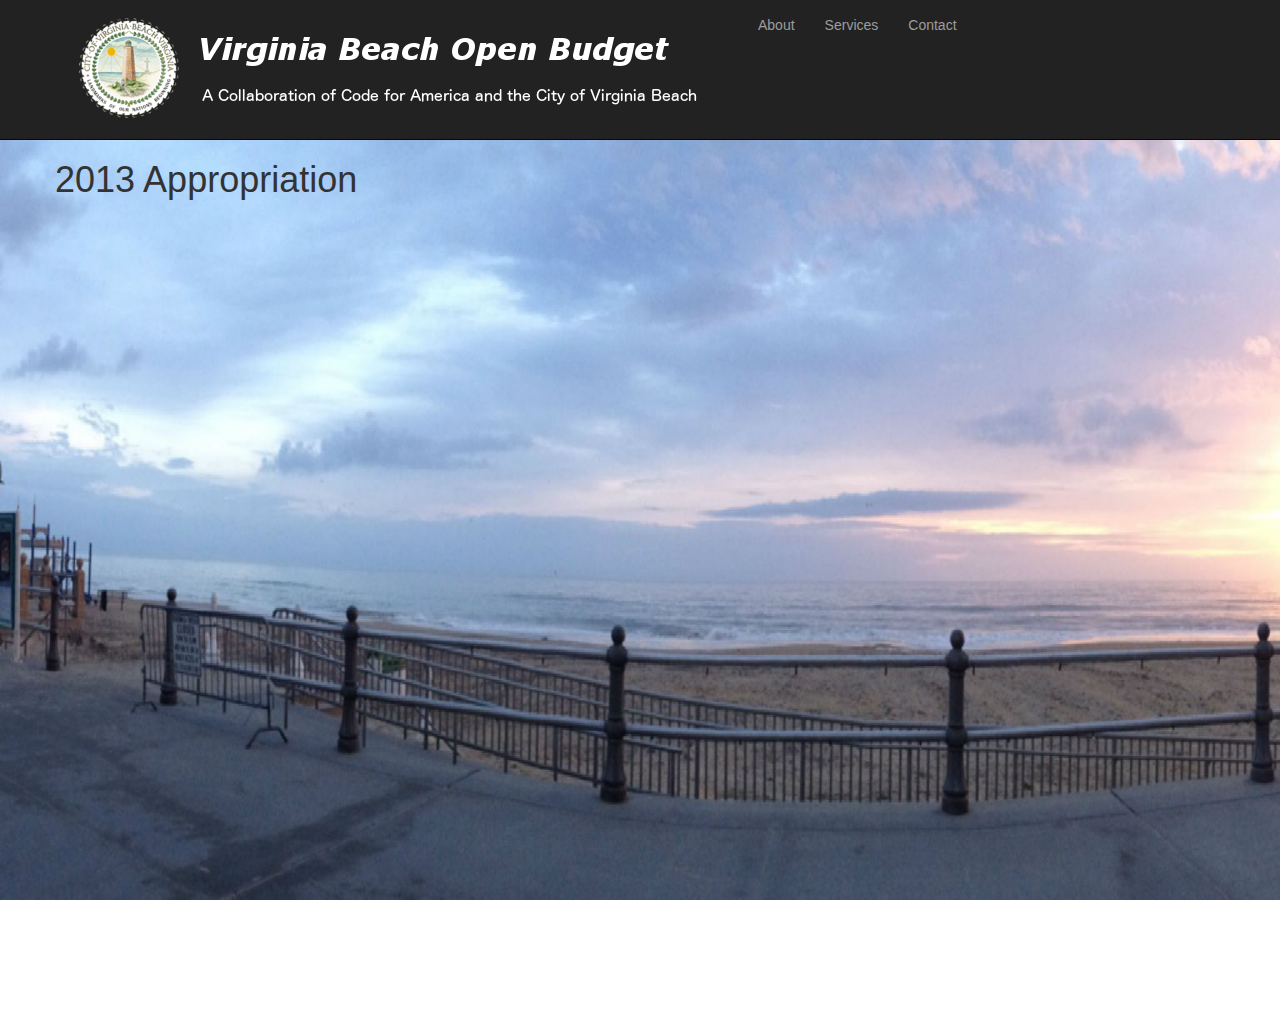
<file: index.html>
<!DOCTYPE html>
<html class="full" lang="en">
<!-- Make sure the <html> tag is set to the .full CSS class. Change the background image in the full.css file. -->

<head>

    <meta charset="utf-8">
    <meta http-equiv="X-UA-Compatible" content="IE=edge">
    <meta name="viewport" content="width=device-width, initial-scale=1">
    <meta name="description" content="">
    <meta name="author" content="">

    <title>Virginia Beach Open Budget</title>

    <!-- Bootstrap Core CSS -->
    <link href="css/bootstrap.min.css" rel="stylesheet">

    <!-- Custom CSS -->
    <link href="css/full.css" rel="stylesheet">

    <!-- HTML5 Shim and Respond.js IE8 support of HTML5 elements and media queries -->
    <!-- WARNING: Respond.js doesn't work if you view the page via file:// -->
    <!--[if lt IE 9]>
        <script src="https://oss.maxcdn.com/libs/html5shiv/3.7.0/html5shiv.js"></script>
        <script src="https://oss.maxcdn.com/libs/respond.js/1.4.2/respond.min.js"></script>
    <![endif]-->

</head>

<body>

    <!-- Navigation -->
    <nav class="navbar navbar-inverse navbar-fixed-top" role="navigation">
        <div class="container">
            <!-- Brand and toggle get grouped for better mobile display -->
            <div class="navbar-header">
                <button type="button" class="navbar-toggle" data-toggle="collapse" data-target="#bs-example-navbar-collapse-1">
                    <span class="sr-only">Toggle navigation</span>
                    <span class="icon-bar"></span>
                    <span class="icon-bar"></span>
                    <span class="icon-bar"></span>
                </button>

                <a class="navbar-brand active" href="index.html#home"><img class="img-responsive" src="images/logo-print.png"></a>
            </div>
            <!-- Collect the nav links, forms, and other content for toggling -->
            <div class="collapse navbar-collapse" id="bs-example-navbar-collapse-1">
                <ul class="nav navbar-nav">
                    <li>
                        <a href="#">About</a>
                    </li>
                    <li>
                        <a href="#">Services</a>
                    </li>
                    <li>
                        <a href="#">Contact</a>
                    </li>
                </ul>
            </div>
            <!-- /.navbar-collapse -->
        </div>
        <!-- /.container -->
    </nav>

    <div class="full">
        
        <div class="container">
            <div class="row">

                <div><h1> 2013 Appropriation </h1></div>
                    <div  style="margin: 0 auto;text-align:center;">
                    <iframe width='900' height='400' src='https://openspending.org/oakland-adopted-budget-fy-2011-13-expenditures/embed?widget=treemap&state=%7B%22drilldowns%22%3A%5B%22department%22%2C%22unit%22%2C%22child-fund%22%5D%2C%22cuts%22%3A%7B%7D%2C%22year%22%3A2012%7D&width=900&height=400' frameborder='0'></iframe>

                    <iframe width='900' height='400' src='https://openspending.org/town_of_cary_revenues/embed?widget=aggregate_table&state=%7B%22drilldowns%22%3A%5B%22Class%22%5D%2C%22year%22%3A2011%2C%22cuts%22%3A%7B%7D%7D&width=900&height=400' frameborder='0'></iframe>

                    </div> 
                </div>

        </div>
    
    </div>

    <!-- jQuery -->
    <script src="js/jquery.js"></script>

    <!-- Bootstrap Core JavaScript -->
    <script src="js/bootstrap.min.js"></script>

</body>

</html>
</file>
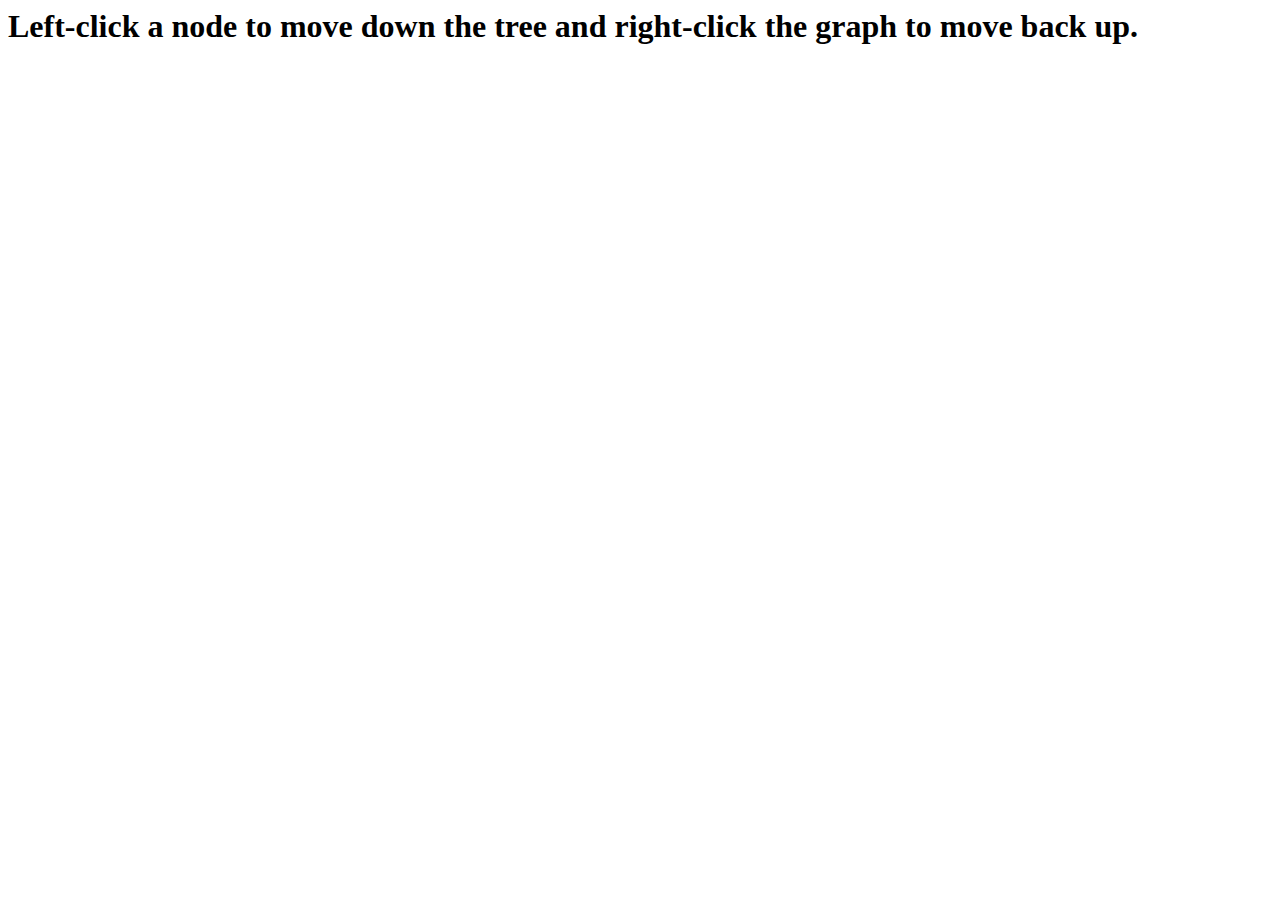
<file: googleCharts.html>
<html>
<head>
<script type="text/javascript" src="https://www.google.com/jsapi"></script>
<script type="text/javascript">
google.load("visualization", '1', {packages:['table']});
google.load("visualization", "1", {packages: ["treemap"]});
google.setOnLoadCallback(drawChart);
function drawChart() {
  var query = new google.visualization.Query(
      'https://docs.google.com/spreadsheets/d/1My0-PoqNBj2UDwfOTdDdTXndBZIA1QnliYZzh_BWkrA/edit#gid=1830840954');
  query.send(handleQueryResponse);
}

function handleQueryResponse(response) {
  if (response.isError()) {
    alert('Error in query: ' + response.getMessage() + ' ' + response.getDetailedMessage());
    return;
  }

  var data = response.getDataTable();
 // var table = new google.visualization.Table(document.getElementById('columnchart'));
 // table.draw(data, {showRowNumber: true});

  var tree = new google.visualization.TreeMap(document.getElementById('columnchart'));
          tree.draw(data, {
          minColor: '#f00',
          midColor: '#ddd',
          maxColor: '#0d0',
          headerHeight: 15,
          fontColor: 'black',
          showScale: true
        });

}
</script>

<title>Data from a Spreadsheet</title>
</head>

<body>
<div> <h1> Left-click a node to move down the tree and right-click the graph to move back up.</h1></div>
<div id="columnchart" style="width: 900px; height: 500px;"></div>

</body>
</html>
</file>
<file: css/full.css>
/*!
 * Start Bootstrap - Full HTML Template (http://startbootstrap.com)
 * Code licensed under the Apache License v2.0.
 * For details, see http://www.apache.org/licenses/LICENSE-2.0.
 */

body {
    margin-top: 140px; /* Required margin for .navbar-fixed-top. Remove if using .navbar-static-top. Change if height of navigation changes. */
}

/* Header Image Background - Change the URL below to your image path (example: ../images/background.jpg) */

.full {
    background: url('../images/sunset1920.jpg') no-repeat center center fixed;
    -webkit-background-size: cover;
    -moz-background-size: cover;
    background-size: cover;
    -o-background-size: cover;
}

.navbar-fixed-top {
    min-height: 140px;
}

.centered-thing {
    position: absolute;
    margin: auto
    top: 50%;
    left: 50%;
    transform: translate(-50%, -50%);
}
</file>
